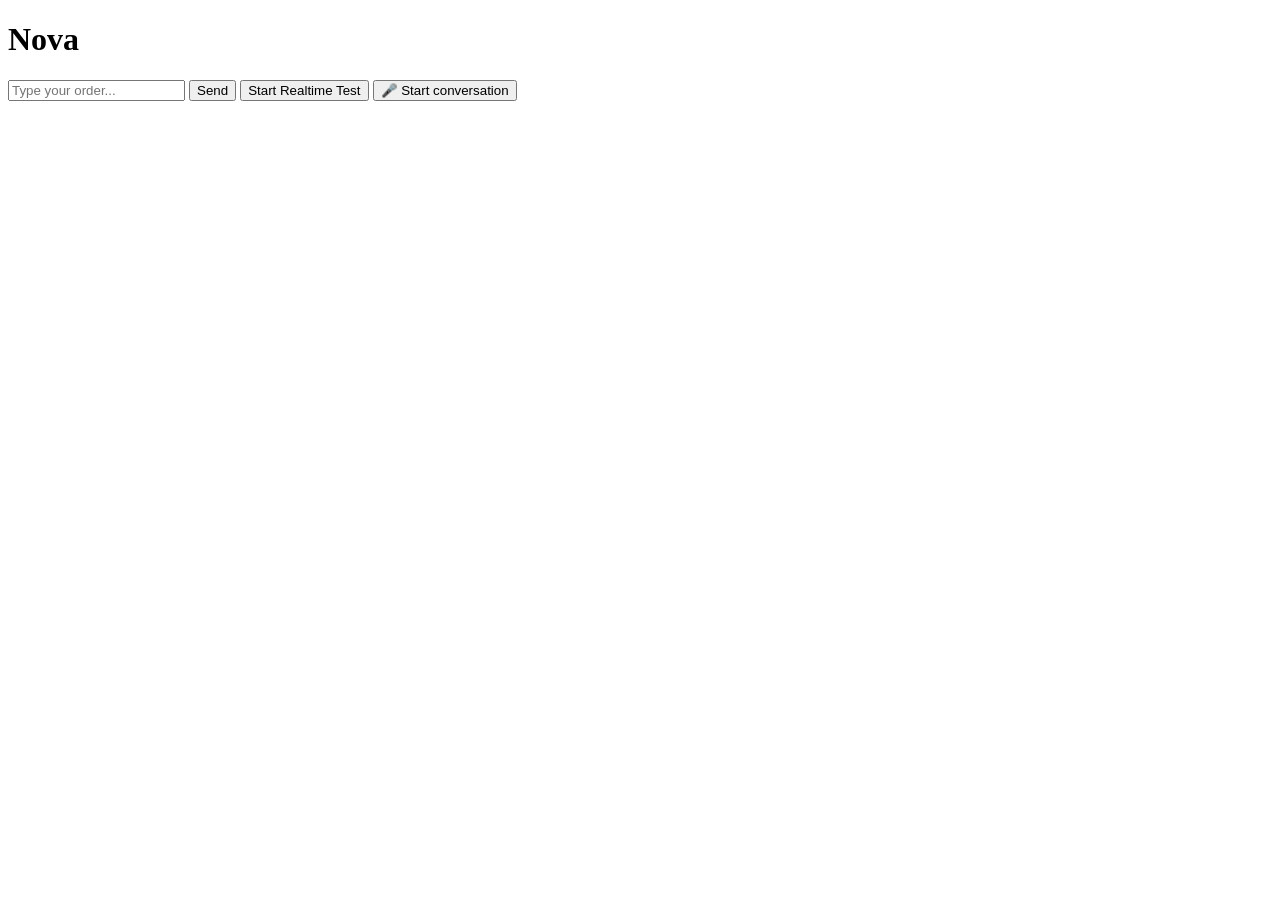
<file: templates/legacy_index.html>
<!DOCTYPE html>
<html lang="en">

<head>
    <meta charset="UTF-8">

    <meta
        name="viewport"
        content="width=device-width, initial-scale=1.0"
    >

    <title>Nova</title>
</head>


<body>

    <h1>Nova</h1>

    <div id="messages"></div>

    <input
        id="message-input"
        type="text"
        placeholder="Type your order..."
    >

    <button onclick="sendMessage()">
        Send
    </button>

    <button
        id="realtime-button"
        onclick="startRealtime()"
    >
        Start Realtime Test
    </button>

    <audio
        id="realtime-audio"
        autoplay
    ></audio>

    <button
        id="record-button"
        onclick="toggleConversation()"
    >
        🎤 Start conversation
    </button>

    <p id="voice-status"></p>


<script>

const input =
    document.getElementById("message-input");

const messages =
    document.getElementById("messages");

const voiceStatus =
    document.getElementById("voice-status");

const recordButton =
    document.getElementById("record-button");


let mediaRecorder = null;
let audioChunks = [];

let recording = false;
let conversationMode = false;

let activeStream = null;

let audioContext = null;
let analyser = null;
let monitoringFrame = null;

let speechDetected = false;
let lastSoundTime = null;

let realtimePeer = null;
let realtimeChannel = null;
let realtimeStream = null;


// How quiet audio must be to count as silence
const SILENCE_THRESHOLD = 0.02;

// How long silence must last before we send the turn
const SILENCE_DURATION = 1500;



async function sendMessage(messageOverride = null) {

    const message = (
        messageOverride !== null
            ? messageOverride
            : input.value
    ).trim();


    if (!message) {
        return;
    }


    messages.innerHTML += `
        <p>
            <strong>You:</strong>
            ${message}
        </p>
    `;


    input.value = "";

    voiceStatus.textContent =
        "Nova is thinking...";


    const response = await fetch("/chat", {

        method: "POST",

        headers: {
            "Content-Type": "application/json"
        },

        body: JSON.stringify({
            message: message
        })

    });


    const data = await response.json();


    messages.innerHTML += `
        <p>
            <strong>Nova:</strong>
            ${data.message}
        </p>
    `;


    await speakResponse(data.message);


    if (conversationMode) {

        setTimeout(
            startRecording,
            300
        );

    }
}



function speakResponse(text) {

    return new Promise((resolve) => {

        if (!("speechSynthesis" in window)) {
            resolve();
            return;
        }


        window.speechSynthesis.cancel();


        const speech =
            new SpeechSynthesisUtterance(text);


        speech.lang = "en-GB";


        speech.onstart = function() {

            voiceStatus.textContent =
                "Nova is speaking...";

        };


        speech.onend = function() {

            resolve();

        };


        speech.onerror = function() {

            resolve();

        };


        window.speechSynthesis.speak(speech);

    });
}



async function toggleConversation() {

    if (!conversationMode) {

        conversationMode = true;

        recordButton.textContent =
            "⏹ End conversation";

        await startRecording();

    } else {

        conversationMode = false;

        recordButton.textContent =
            "🎤 Start conversation";

        voiceStatus.textContent =
            "Conversation ended.";

        window.speechSynthesis.cancel();

        stopRecording();

    }
}



async function startRecording() {

    if (!conversationMode || recording) {
        return;
    }


    try {

        activeStream =
            await navigator.mediaDevices.getUserMedia({
                audio: true
            });


        audioChunks = [];

        speechDetected = false;

        lastSoundTime = null;


        mediaRecorder =
            new MediaRecorder(activeStream);


        mediaRecorder.ondataavailable =
            function(event) {

                if (event.data.size > 0) {
                    audioChunks.push(event.data);
                }

            };


        mediaRecorder.onstop =
            async function() {

                stopSilenceMonitoring();


                const mimeType =
                    mediaRecorder.mimeType;


                const audioBlob =
                    new Blob(
                        audioChunks,
                        {
                            type: mimeType
                        }
                    );


                if (activeStream) {

                    activeStream
                        .getTracks()
                        .forEach(
                            track => track.stop()
                        );

                }


                activeStream = null;


                if (!conversationMode) {
                    return;
                }


                if (!speechDetected) {

                    voiceStatus.textContent =
                        "Listening...";

                    setTimeout(
                        startRecording,
                        300
                    );

                    return;
                }


                voiceStatus.textContent =
                    "Transcribing...";


                await transcribeAudio(
                    audioBlob,
                    mimeType
                );

            };


        mediaRecorder.start();

        recording = true;


        voiceStatus.textContent =
            "Listening...";


        startSilenceMonitoring(
            activeStream
        );


    } catch (error) {

        console.error(error);


        conversationMode = false;

        recording = false;


        recordButton.textContent =
            "🎤 Start conversation";


        voiceStatus.textContent =
            "Could not access microphone: "
            + error.message;

    }
}



function stopRecording() {

    if (
        mediaRecorder &&
        mediaRecorder.state !== "inactive"
    ) {

        mediaRecorder.stop();

    }


    recording = false;

}



function startSilenceMonitoring(stream) {

    audioContext =
        new AudioContext();


    analyser =
        audioContext.createAnalyser();


    analyser.fftSize = 2048;


    const source =
        audioContext
            .createMediaStreamSource(stream);


    source.connect(analyser);


    const samples =
        new Uint8Array(
            analyser.fftSize
        );


    function monitor() {

        if (
            !recording ||
            !analyser
        ) {
            return;
        }


        analyser.getByteTimeDomainData(
            samples
        );


        let sumSquares = 0;


        for (
            let i = 0;
            i < samples.length;
            i++
        ) {

            const normalized =
                (samples[i] - 128) / 128;


            sumSquares +=
                normalized * normalized;

        }


        const rms =
            Math.sqrt(
                sumSquares /
                samples.length
            );


        const now =
            Date.now();


        if (
            rms >
            SILENCE_THRESHOLD
        ) {

            speechDetected = true;

            lastSoundTime = now;

        }


        if (
            speechDetected &&
            lastSoundTime &&
            now - lastSoundTime
                >= SILENCE_DURATION
        ) {

            voiceStatus.textContent =
                "Got it...";


            stopRecording();

            return;

        }


        monitoringFrame =
            requestAnimationFrame(
                monitor
            );

    }


    monitor();
}



function stopSilenceMonitoring() {

    if (monitoringFrame) {

        cancelAnimationFrame(
            monitoringFrame
        );

        monitoringFrame = null;

    }


    analyser = null;


    if (audioContext) {

        audioContext.close();

        audioContext = null;

    }

}



async function transcribeAudio(
    audioBlob,
    mimeType
) {

    const formData =
        new FormData();


    let extension = "webm";


    if (mimeType.includes("mp4")) {

        extension = "mp4";

    } else if (
        mimeType.includes("ogg")
    ) {

        extension = "ogg";

    } else if (
        mimeType.includes("wav")
    ) {

        extension = "wav";

    }


    formData.append(
        "audio",
        audioBlob,
        `recording.${extension}`
    );


    try {

        const response =
            await fetch(
                "/transcribe",
                {
                    method: "POST",
                    body: formData
                }
            );


        const data =
            await response.json();


        if (!response.ok) {

            voiceStatus.textContent =
                data.error ||
                "Transcription failed.";


            if (conversationMode) {

                setTimeout(
                    startRecording,
                    300
                );

            }


            return;
        }


        const transcript =
            data.text.trim();


        if (!transcript) {

            if (conversationMode) {

                setTimeout(
                    startRecording,
                    300
                );

            }


            return;
        }


        voiceStatus.textContent =
            `Heard: ${transcript}`;


        input.value =
            transcript;


        await sendMessage(
            transcript
        );


    } catch (error) {

        console.error(error);


        voiceStatus.textContent =
            "Audio upload failed.";


        if (conversationMode) {

            setTimeout(
                startRecording,
                300
            );

        }

    }
}



async function startRealtime() {

    const button =
        document.getElementById(
            "realtime-button"
        );

    const audioElement =
        document.getElementById(
            "realtime-audio"
        );


    button.disabled = true;
    button.textContent =
        "Connecting...";


    try {

        // 1. Get temporary credential from Flask
        const tokenResponse =
            await fetch(
                "/realtime-session"
            );


        const tokenData =
            await tokenResponse.json();


        const ephemeralKey =
            tokenData.value;


        // 2. Create WebRTC connection
        realtimePeer =
            new RTCPeerConnection();


        // 3. Play model audio
        realtimePeer.ontrack =
            function(event) {

                audioElement.srcObject =
                    event.streams[0];

            };


        // 4. Get microphone
        realtimeStream =
            await navigator
                .mediaDevices
                .getUserMedia({
                    audio: true
                });


        realtimeStream
            .getTracks()
            .forEach(track => {

                realtimePeer.addTrack(
                    track,
                    realtimeStream
                );

            });


        // 5. Create Realtime data channel
        realtimeChannel =
            realtimePeer.createDataChannel(
                "oai-events"
            );


        // 6. Configure Realtime session
        realtimeChannel.onopen =
            function() {

                console.log(
                    "Realtime data channel open"
                );


                button.textContent =
                    "Realtime connected";


realtimeChannel.send(
    JSON.stringify({
        type: "session.update",

        session: {
            type: "realtime",
            model: "gpt-realtime-2.1-mini",

            instructions: `
                You are Nova, the AI receptionist for this restaurant.

                Your job is to help customers explore the menu
                and build an accurate food order.

                TOOL RULES

                Use search_menu when:
                - The customer asks what food or drinks are available.
                - The customer asks about a price.
                - You need to identify a menu item before answering.

                Use add_item_to_order when:
                - The customer clearly asks to add a specific item.
                - The quantity is known.
                - The requested item is sufficiently specific.

                Use get_order when:
                - The customer asks what is currently in their order.
                - The customer asks for their total.
                - The customer indicates they have finished ordering.

                 When the customer wants to remove an item:
                    - Use get_order first to inspect the current order.
                    - Identify the exact item_id for the requested item.
                    - If multiple items could match, ask the customer which one they mean.
                    - Then call remove_from_order using the exact item_id.
                    - Never guess an item_id.

                When the customer says they are finished ordering:
                    1. Call get_order.
                    2. Read back the complete order and total.
                    3. Ask the customer to confirm the order.
                    4. Do not submit the order until the customer explicitly confirms.

                    When the customer confirms:
                    - Call validate_order.
                    - If validation succeeds, call confirm_order.
                    - Then call submit_order.
                    - Tell the customer the order has been submitted only if submit_order succeeds.

                When an order has already been submitted and the customer starts ordering again:
                    - Call start_new_order before adding any new items.

                    Also call start_new_order if the customer explicitly asks to start a new order.

                    Never add new items to an order whose status is submitted.

                IMPORTANT RULES

                Never invent menu items or prices.

                Never say an item was added unless
                add_item_to_order succeeds.

                If the customer's request is ambiguous,
                ask a clarification question instead of guessing.

                Example:
                Customer: "Add two burgers."
                Assistant: Ask which burgers they want.

                When the customer says they are finished ordering,
                call get_order and read back their complete order
                and total.

                Keep spoken responses short and natural.


            `,

tools: [
    {
        type: "function",
        name: "add_item_to_order",
        description:
            "Add a menu item to the customer's current order.",
        parameters: {
            type: "object",
            properties: {
                search_term: {
                    type: "string"
                },
                quantity: {
                    type: "integer"
                }
            },
            required: [
                "search_term",
                "quantity"
            ],
            additionalProperties: false
        }
    },

    {
        type: "function",
        name: "get_order",
        description:
            "Get the customer's current order and total.",
        parameters: {
            type: "object",
            properties: {},
            additionalProperties: false
        }
    },
    {
    type: "function",
    name: "search_menu",
    description:
        "Search the restaurant menu for food, drinks, menu items or prices.",
    parameters: {
        type: "object",
        properties: {
            search_term: {
                type: "string",
                description:
                    "The food or drink the customer is asking about."
            }
        },
        required: [
            "search_term"
        ],
        additionalProperties: false
    }
},
{
    type: "function",
    name: "remove_from_order",
    description:
        "Remove a menu item from the customer's current order. If the customer's request is ambiguous, do not guess which item they mean; ask a clarification question first.",
    parameters: {
        type: "object",
        properties: {
            item_id: {
                type: "string",
                description:
                    "The menu item the customer wants removed."
            },
            quantity: {
                type: "integer",
                description:
                    "The quantity to remove from the order."
            }
        },
        required: [
            "item_id",
            "quantity"
        ],
        additionalProperties: false
    }
},
{
    type: "function",
    name: "validate_order",
    description:
        "Validate the customer's current order before confirmation. Use this after the customer has reviewed the order and explicitly confirms they want to proceed.",
    parameters: {
        type: "object",
        properties: {},
        additionalProperties: false
    }
},
{
    type: "function",
    name: "confirm_order",
    description:
        "Confirm the customer's current validated order. Only use this after validate_order succeeds.",
    parameters: {
        type: "object",
        properties: {},
        additionalProperties: false
    }
},
{
    type: "function",
    name: "submit_order",
    description:
        "Submit the customer's confirmed order for preparation. Only use this after the order has been validated and confirmed.",
    parameters: {
        type: "object",
        properties: {},
        additionalProperties: false
    }
},
{
    type: "function",
    name: "start_new_order",
    description:
        "Start a fresh customer order after the previous order has been submitted or when the customer explicitly asks to begin a new order.",
    parameters: {
        type: "object",
        properties: {},
        additionalProperties: false
    }
}
],

            tool_choice: "auto"
        }
    })
);

            };


        // 7. Listen for Realtime events
realtimeChannel.onmessage =
    async function(event) {

        const message =
            JSON.parse(event.data);


        console.log(
            "Realtime event:",
            message
        );


        // Confirm the session update worked
        if (
            message.type ===
            "session.updated"
        ) {

            console.log(
                "UPDATED SESSION TOOLS:",
                message.session.tools
            );

        }


        // Show Realtime API errors
        if (
            message.type ===
            "error"
        ) {

            console.error(
                "REALTIME API ERROR:",
                message
            );

        }


        // Handle completed function calls
        if (
            message.type ===
            "response.output_item.done" &&
            message.item &&
            message.item.type ===
            "function_call"
        ) {

            const toolCall =
                message.item;


            console.log(
                "FUNCTION CALL:",
                toolCall
            );


            const argumentsObject =
                JSON.parse(
                    toolCall.arguments
                );


            // Execute the Python tool through Flask
            const toolResponse =
                await fetch(
                    "/realtime-tool",
                    {
                        method: "POST",

                        headers: {
                            "Content-Type":
                                "application/json"
                        },

                        body:
                            JSON.stringify({
                                name:
                                    toolCall.name,

                                arguments:
                                    argumentsObject
                            })
                    }
                );


            const toolData =
                await toolResponse.json();


            console.log(
                "Tool result:",
                toolData
            );


            if (!toolResponse.ok) {

                console.error(
                    "Tool execution failed:",
                    toolData
                );

                return;

            }


            // Send the tool result back to Realtime
            realtimeChannel.send(
                JSON.stringify({

                    type:
                        "conversation.item.create",

                    item: {

                        type:
                            "function_call_output",

                        call_id:
                            toolCall.call_id,

                        output:
                            JSON.stringify(
                                toolData.result
                            )

                    }

                })
            );


            // Ask the model to continue
            // after receiving the tool result
            realtimeChannel.send(
                JSON.stringify({

                    type:
                        "response.create"

                })
            );



    };
            };


        // 8. Create browser SDP offer
        const offer =
            await realtimePeer
                .createOffer();


        await realtimePeer
            .setLocalDescription(
                offer
            );


        // 9. Send SDP to OpenAI
        const sdpResponse =
            await fetch(

                "https://api.openai.com/v1/realtime/calls",

                {
                    method:
                        "POST",

                    body:
                        offer.sdp,

                    headers: {

                        "Authorization":
                            `Bearer ${ephemeralKey}`,

                        "Content-Type":
                            "application/sdp"

                    }

                }
            );


        if (!sdpResponse.ok) {

            const errorText =
                await sdpResponse.text();


            throw new Error(
                errorText
            );

        }


        // 10. Receive SDP answer
        const answer = {

            type:
                "answer",

            sdp:
                await sdpResponse.text()

        };


        await realtimePeer
            .setRemoteDescription(
                answer
            );


        button.textContent =
            "Realtime connected";


    } catch (error) {

        console.error(
            "Realtime error:",
            error
        );


        button.disabled =
            false;


        button.textContent =
            "Start Realtime Test";

    }

}



input.addEventListener(
    "keydown",
    function(event) {

        if (event.key === "Enter") {
            sendMessage();
        }

    }
);

</script>

</body>

</html>
</file>
